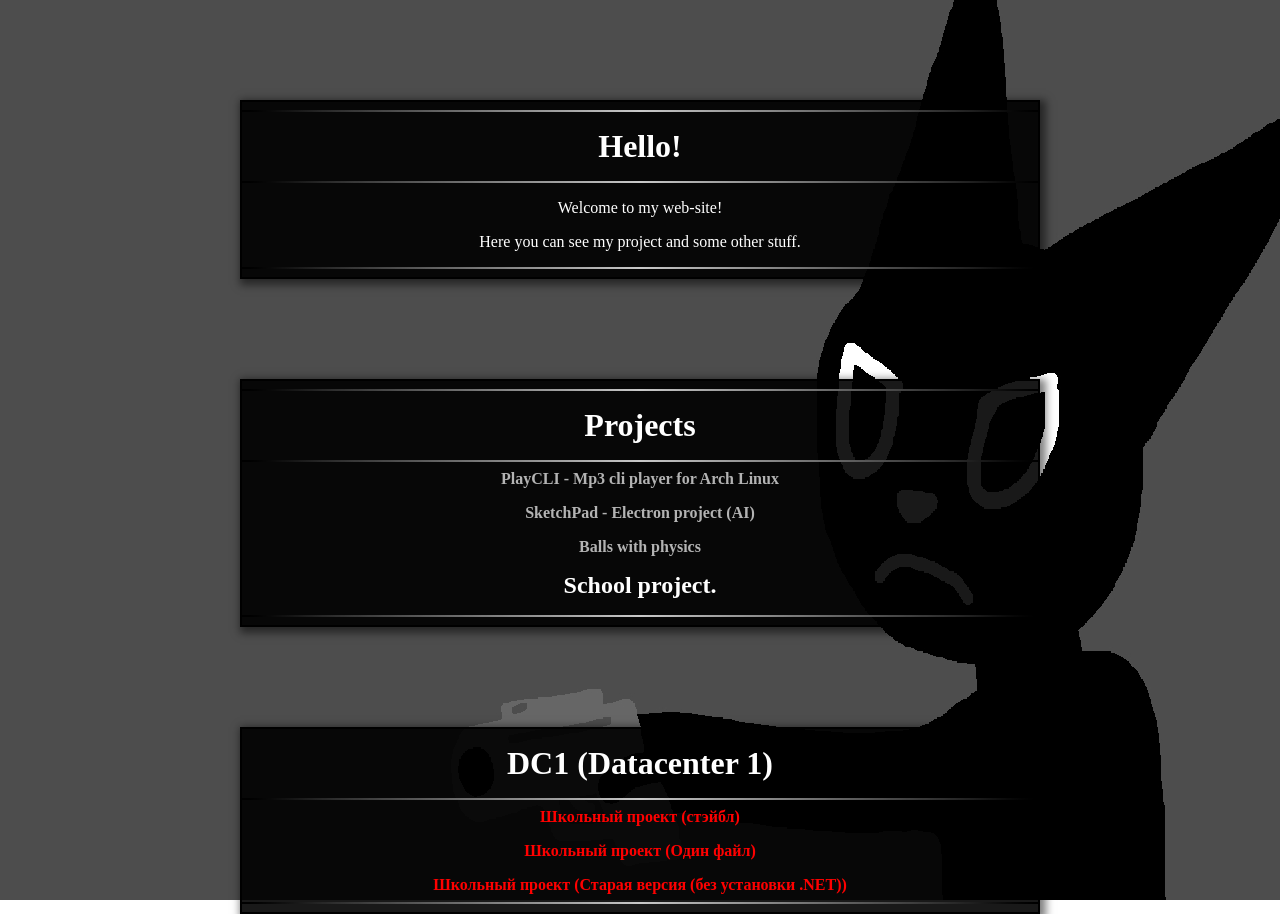
<file: index.html>
<!DOCTYPE html>
<html lang="en">
<head>
    <!-- Более-менее важные компоненты -->
    <meta charset="UTF-8">
    <meta name="viewport" content="width=device-width, initial-scale=1.0">
    <!-- Название страницы -->
    <title>Timex's Realm</title>
    <!-- Подключение стилей -->
    <link rel="stylesheet" href="style.css">
    <link rel="stylesheet" href="assets/style/TimexServer.css">
    <!-- Подключение скриптов -->
    <script src="howler.js"></script>
    <script src="main.js"></script>
</head>
<body>
    <style>
        .background {
            position: fixed;
            width: 100%;
            height: 100%;
            background: url('/assets/images/Угроза.jpg');
            background-size: 100% 100%;
        }
    </style>
    <!-- Фон -->
    <div class="background"></div>
    <!-- Окно текста с опущением вниз на 100 пикселей -->
    <div class="box" style="top:100px;">
        <hr>
        <h1><b>Hello!</b></h1>
        <hr>
        <p>Welcome to my web-site!</p>
        <p>Here you can see my project and some other stuff.</p>
        <hr>
    </div>

    <div class="box" style="top:200px;">
        <hr>
        <h1><b>Projects</b></h1>
        <hr>
        <a onclick="goto('https://github.com/TimexDeveloper/playcli')" target="_blank"><b>PlayCLI - Mp3 cli player for Arch Linux</b></a>
        <p></p>
        <a onclick="goto('https://github.com/TimexDeveloper/SketchPad')" target="_blank"><b>SketchPad - Electron project (AI)</b></a>
        <p></p>
        <a onclick="goto('https://balls-gilt.vercel.app/')" target="_blank"><b>Balls with physics</b></a>
        <H2>School project.</H2>
        <hr>

    </div>

        <div class="box" style="top:300px;">
        <h1>DC1 (Datacenter 1)</h1>
        <hr>
        <a style="color: red;" href="https://timexdevelop.site/cdn/win-x86.zip" target="_blank"><b>Школьный проект (стэйбл)</b></a>
        <p></p>
        <a style="color: red;" href="https://timexdevelop.site/cdn/AlphabetForKids.exe" target="_blank"><b>Школьный проект (Один файл)</b></a>
        <p></p>
        <a style="color: red;" href="https://timexdevelop.site/cdn/OLD_PROJECT.zip" target="_blank"><b>Школьный проект (Старая версия (без установки .NET))</b></a>
        <hr>
        </div>

    <!-- Это скрипт на проигрывание звука - музыки (ссылка, повтор, громкость, скорость) -->
    <script>
    // Функция автоматического «разблокирования» звука после первого взаимодействия
    function initAutoplay() {
        // Запускаем воспроизведение
        let ae = AudioPlay('/assets/Audio/lament.mp3', true, 1, 1);
        
        // Удаляем слушатели, чтобы музыка не запускалась повторно при последующих кликах
        document.removeEventListener('click', initAutoplay);
        document.removeEventListener('keydown', initAutoplay);
    }

    // Слушаем первое действие пользователя на странице
    document.addEventListener('click', initAutoplay);
    document.addEventListener('keydown', initAutoplay);
    </script>

    <!-- ВАЖНО чтобы ты запустил через live-server, а то звук не будет проигрываться автоматически -->
</body>
</html>
</file>
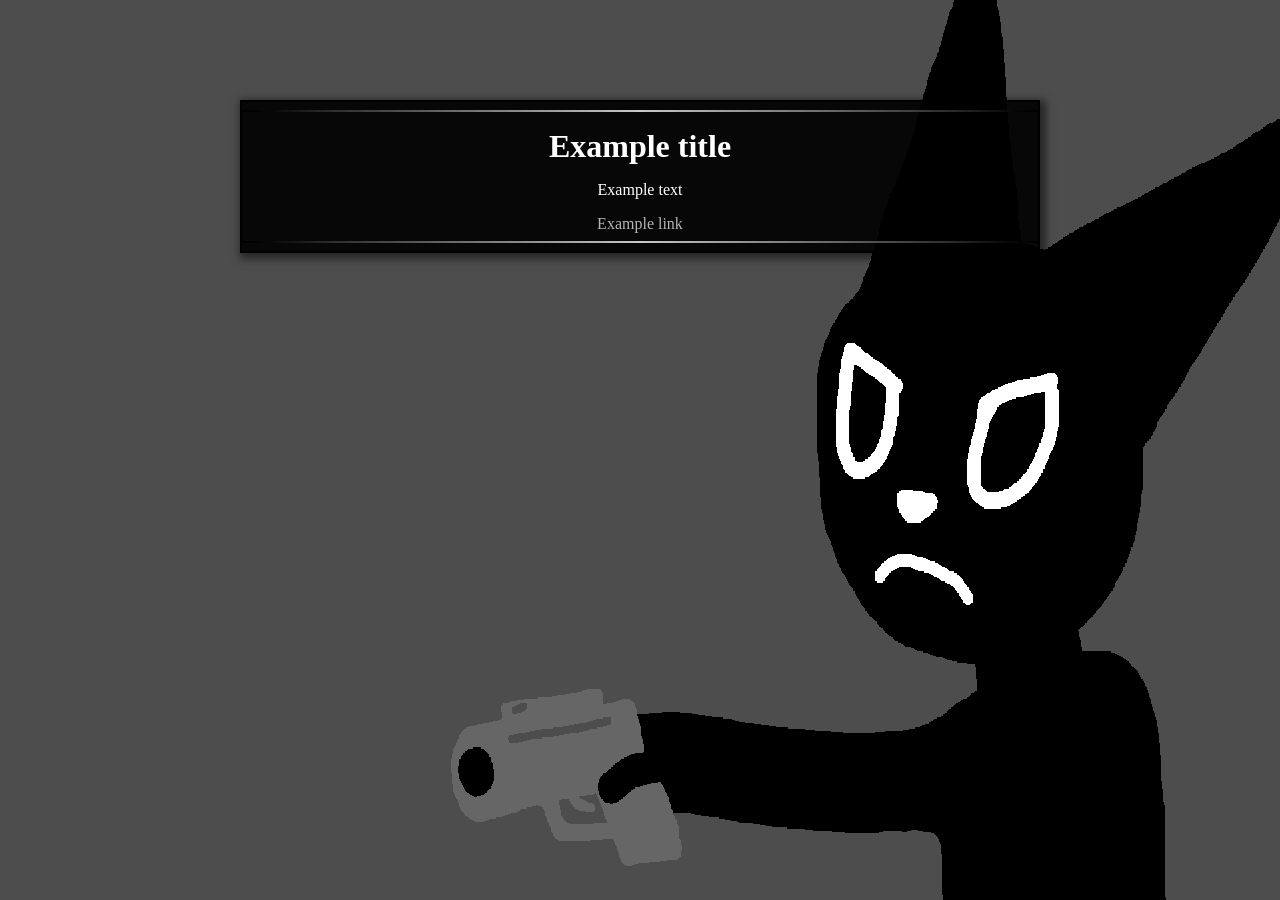
<file: example.html>
<!DOCTYPE html>
<html lang="en">
<head>
    <!-- Более-менее важные компоненты -->
    <meta charset="UTF-8">
    <meta name="viewport" content="width=device-width, initial-scale=1.0">
    <!-- Название страницы -->
    <title>Example</title>
    <!-- Подключение стилей -->
    <link rel="stylesheet" href="style.css">
    <link rel="stylesheet" href="assets/style/TimexServer.css">
    <!-- Подключение скриптов -->
    <script src="howler.js"></script>
    <script src="main.js"></script>
</head>
<body>
    <style>
        /* .background это айди в котором ширина и высота 100%, в бэкграунде url для ссылки на картину. position: absolute(или fixed); нужен чтобы картинка показалась а то relative говно.
        background-size устанавливает размер бэкграунда в 100% на x и y, чтобы картинка не повторялась. */
        .background {
            position: fixed;
            width: 100%;
            height: 100%;
            background: url('/assets/images/Угроза.jpg');
            background-size: 100% 100%;
        }
    </style>
    <!-- Фон -->
    <div class="background"></div>
    <!-- Окно текста с опущением вниз на 100 пикселей -->
    <div class="box" style="top:100px;">
        <hr>
        <h1>Example title</h1>
        <p>Example text</p>
        <a onclick="goto('https://www.youtube.com/watch?v=dQw4w9WgXcQ')" target="_blank">Example link</a>
        <hr>
    </div>
    <!-- Это скрипт на проигрывание звука - музыки (ссылка, повтор, громкость, скорость) -->
    <script>
    // Функция автоматического «разблокирования» звука после первого взаимодействия
    function initAutoplay() {
        // Запускаем воспроизведение
        let ae = AudioPlay('/assets/Audio/lament.mp3', true, 1, 1);
        
        // Удаляем слушатели, чтобы музыка не запускалась повторно при последующих кликах
        document.removeEventListener('click', initAutoplay);
        document.removeEventListener('keydown', initAutoplay);
    }

    // Слушаем первое действие пользователя на странице
    document.addEventListener('click', initAutoplay);
    document.addEventListener('keydown', initAutoplay);
    </script>

    <!-- ВАЖНО чтобы ты запустил через live-server, а то звук не будет проигрываться автоматически -->
</body>
</html>
</file>
<file: style.css>
html {
    image-rendering: pixelated;
    scroll-behavior: smooth;
}
@font-face {
    font-family: 'Altarska';
    src:url('../assets/Fonts/altarfont.otf');
}
body {
    text-align: center;
    display: block;
    overflow-y: auto;
}
* {
    margin: 0;
    padding: 0;
    box-sizing: border-box;
}
p,h1,h2,h3,h4,h5,h6,th,td,span,li,ruby,small,big,b,i,u,s,em {
    color:var(--fontcolor);
}
p,a,h1,h2,h3,h4,h5,h6,ruby,small,big,b,i,u,s,em {
    margin: 16px 0;
}
a {
    text-decoration: none;
    color: var(--fontcolor2);
}
a > * {
    color:var(--fontcolor2);
}
hr {
    margin:8px 0;
    border-width: 0;
    box-shadow: -64px 0 64px -48px #000000 inset, 64px 0 64px -48px #000000 inset;
    height: 2px;
}
ul,li {
    list-style: none;
}
@keyframes scan {
    from {
        background-position: 0 0;
    }
    to {
        background-position: var(--scanx) var(--scany);
    }
}
@keyframes float {
    50% {
        transform: translateY(var(--floaty));
    }
    0%,100% {
        transform: translateY( calc(var(--floaty) * -1));
    }
}
@keyframes shake {
    0% {

    }
    10% {

    }
    20% {

    }
    30% {

    }
    40% {
        
    }
    50% {

    }
    60% {

    }
    70% {

    }
    80% {

    }
    90% {

    }
    100% {

    }
}
/*This filter only on black objects(scanlines or other.), else it's going cmyk.*/
.red {
	filter: invert(10%) sepia(100%) saturate(7000%) hue-rotate(360deg) brightness(100%) contrast(100%);
}
.green {
	filter: invert(70%) sepia(100%) saturate(4500%) hue-rotate(90deg) brightness(100%) contrast(100%);
}
.blue {
	filter: invert(10%) sepia(100%) saturate(7000%) hue-rotate(240deg) brightness(100%) contrast(100%);
}
.white {
	filter: invert(1) saturate(100%) brightness(100%) contrast(100%);
}
/*Scanline style*/
.overlay {
    position: fixed;
    top: 0;
    left: 0;
    width: 100%;
    height: 100%;
    z-index: 10;
    background-image: var(--scanimg);
    animation: scan 2s linear infinite;
}
/*.overlay{--scanimg: url(/assets/images/scanline.png);--scanx: 0;--scany: 12px;}
.overlay#2{--scanimg: url(/assets/images/scanline2.png);--scanx: 0;--scany: 10px;}
.overlay#3{--scanimg: url(/assets/images/scanline3.png);--scanx: -20px;--scany: 16px;}
.overlay#4{--scanimg: url(/assets/images/scanline4.png);--scanx: -40px;--scany: 20px;}
.overlay#5{--scanimg: url(/assets/images/scanline5.png);--scanx: 0;--scany: 24px;}
.overlay#6{--scanimg: url(/assets/images/scanline6.png);--scanx:0;--scany:8px;}
.overlay#7{--scanimg: url(/assets/images/scanline7.png);--scanx:0;--scany:16px;}
*/
.altarska {
    font-family: 'Altarska';
}
.flipped {
    transform: scaleX(-1);
}
.box {
    position: relative;
    background-color: rgba(0, 0, 0, 0.9);
    z-index: 20;
    width: 800px;
    left:50%;
    transform: translateX(-50%);
    box-shadow: rgba(0, 0, 0, 0.5) 3px 3px 8px 3px;
}
.centered {
    left:50%;
    transform: translateX(-50%);
}
::selection {
    background-color: rgba(0, 0, 0, 0);
}
.tip {
    border-bottom: dashed 1px #f5deb3;
}
#definition-box {
    position: fixed;
    top: 0;
    left: 0;
    max-width: 40vw;
    z-index: 30;
    transform: 
        translate(
            calc(  (var(--x) * 1px)   +   ((var(--xFlip) * (100% + 2em)) + 1em)  ), 
            calc(  (var(--y) * 1px)   +   ((var(--yFlip) * (100% + 2em)) + 1em)  )
        );
    pointer-events: none;
    transition: opacity 0.5s ease-in-out;
    background: rgb(0, 0, 0);
    color: #ffffff;
    padding: 10px;
    font-size: 12px;
    line-height: 1.5em;
    border: 1px solid #ffffff;
}
#definition-box:not(.active) {
    opacity: 0;
}
.groovytext {
    animation: groovy infinite linear var(--groovylenght);
}
@keyframes groovy {
    from {
        text-shadow:
            4px -4px 0 var(--groovycolor),
            3px -3px 0 var(--groovycolor),
            2px -2px 0 var(--groovycolor),
            1px -1px 0 var(--groovycolor),
            -4px 4px 0 var(--groovycolor2),
            -3px 3px 0 var(--groovycolor2),
            -2px 2px 0 var(--groovycolor2),
            -1px 1px 0 var(--groovycolor2);
    }
    25% {
        text-shadow:
            -4px -4px 0 var(--groovycolor2),
            -3px -3px 0 var(--groovycolor2),
            -2px -2px 0 var(--groovycolor2),
            -1px -1px 0 var(--groovycolor2),
            4px 4px 0 var(--groovycolor),
            3px 3px 0 var(--groovycolor),
            2px 2px 0 var(--groovycolor),
            1px 1px 0 var(--groovycolor);
    }
    50% {
        text-shadow:
            -4px 4px 0 var(--groovycolor),
            -3px 3px 0 var(--groovycolor),
            -2px 2px 0 var(--groovycolor),
            -1px 1px 0 var(--groovycolor),
            4px -4px 0 var(--groovycolor2),
            3px -3px 0 var(--groovycolor2),
            2px -2px 0 var(--groovycolor2),
            1px -1px 0 var(--groovycolor2);
    }
    75% {
        text-shadow:
            4px 4px 0 var(--groovycolor2),
            3px 3px 0 var(--groovycolor2),
            2px 2px 0 var(--groovycolor2),
            1px 1px 0 var(--groovycolor2),
            -4px -4px 0 var(--groovycolor),
            -3px -3px 0 var(--groovycolor),
            -2px -2px 0 var(--groovycolor),
            -1px -1px 0 var(--groovycolor);
    }
    to {
        text-shadow:
            4px -4px 0 var(--groovycolor),
            3px -3px 0 var(--groovycolor),
            2px -2px 0 var(--groovycolor),
            1px -1px 0 var(--groovycolor),
            -4px 4px 0 var(--groovycolor2),
            -3px 3px 0 var(--groovycolor2),
            -2px 2px 0 var(--groovycolor2),
            -1px 1px 0 var(--groovycolor2);
    }
}
table {
    position: relative;
    min-width: 600px;
    left:50%;
    transform: translateX(-50%);
    border-collapse: collapse;
}
:root {
    --groovycolor: black;
    --groovycolor2: white;
}
.observer {
    position: absolute;
    background-image: url(assets/images/Carpet.png);
    background-size: 100%;
    width: 1024px;
    height:1024px;
    border-radius: 50%;
    z-index: 99;
}
</file>
<file: assets/style/TimexServer.css>
/* Цвет для текста */
h1,h2,p {
    color:white;
}
a {
    color:hsl(0,0%,70%);
}
/* Тут курсор меняется при наведение на ссылку */
a:hover {
    cursor:pointer;
}
/* Окно текста, там может быть всё */
.box {
    border:solid black 2px;
}
/* hr это линия, отделение текста */
hr {
    background:repeating-linear-gradient(to left,black,white,black);
}
</file>
